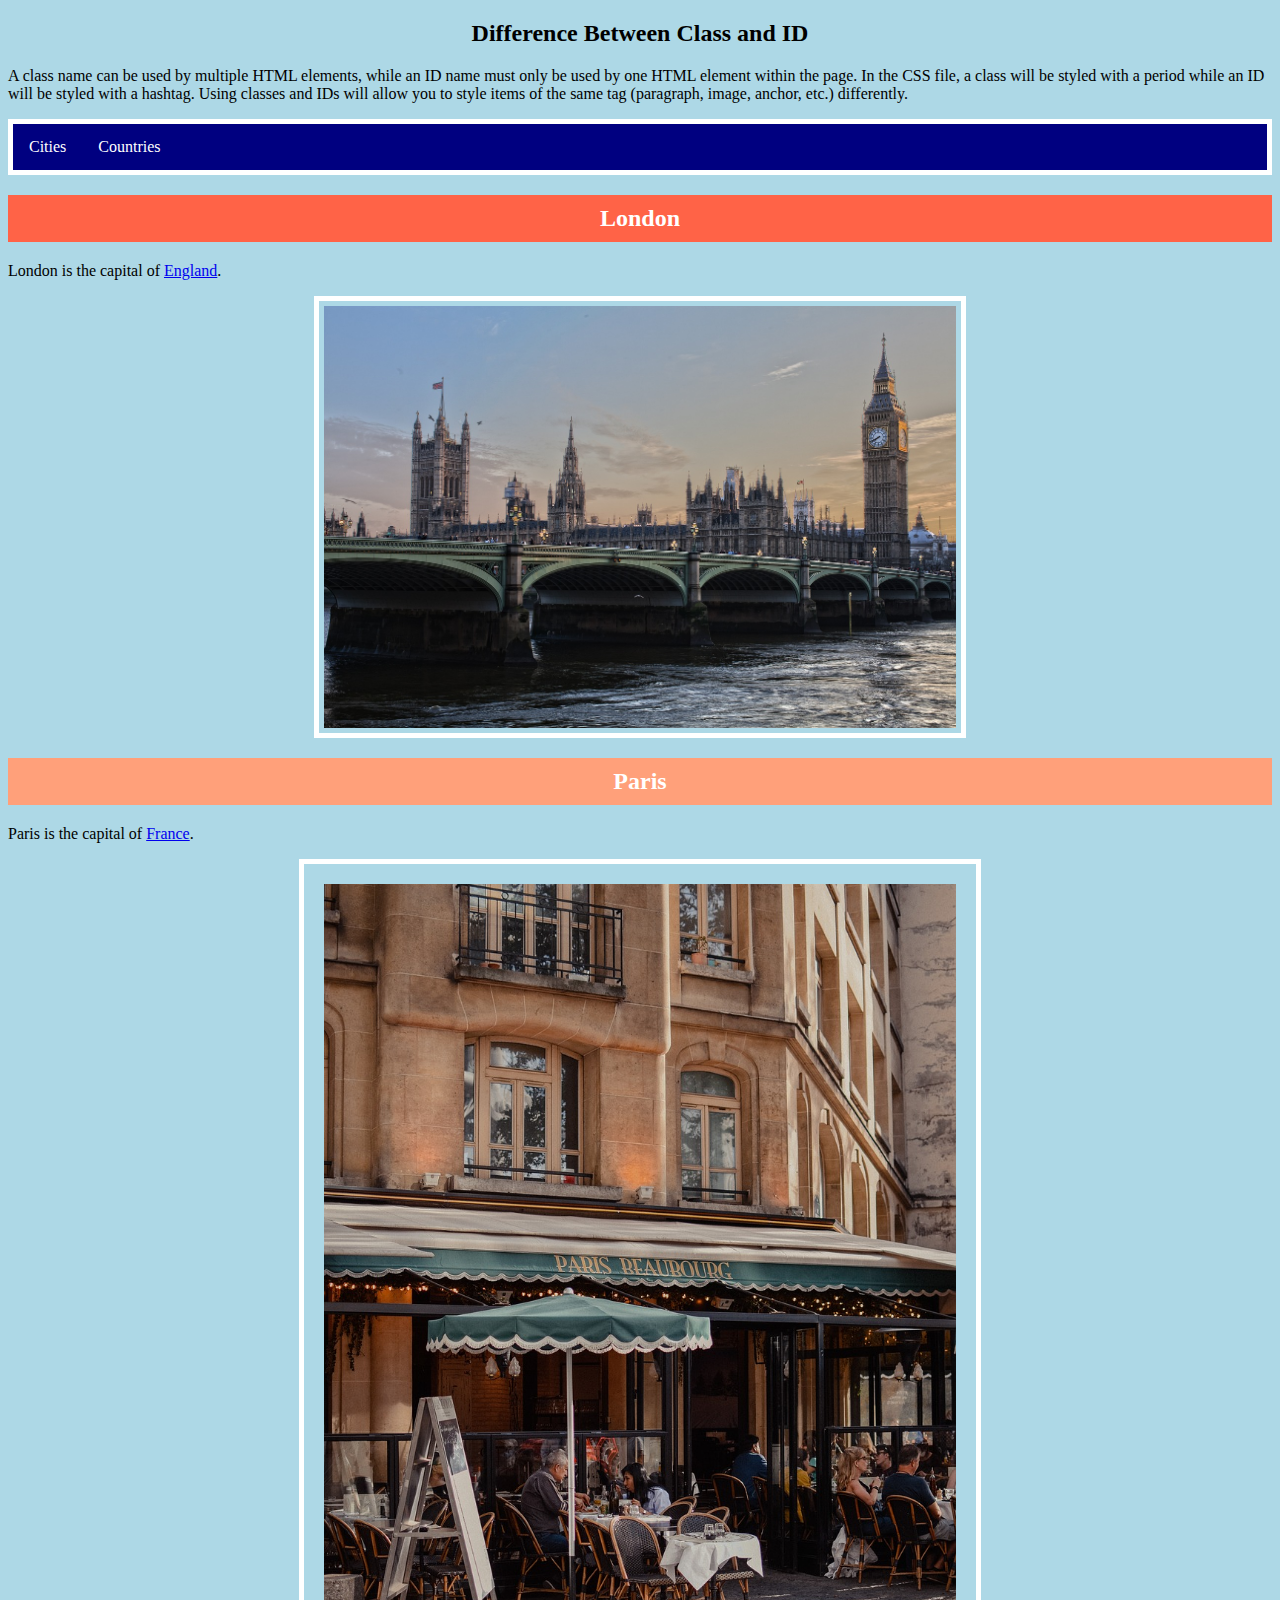
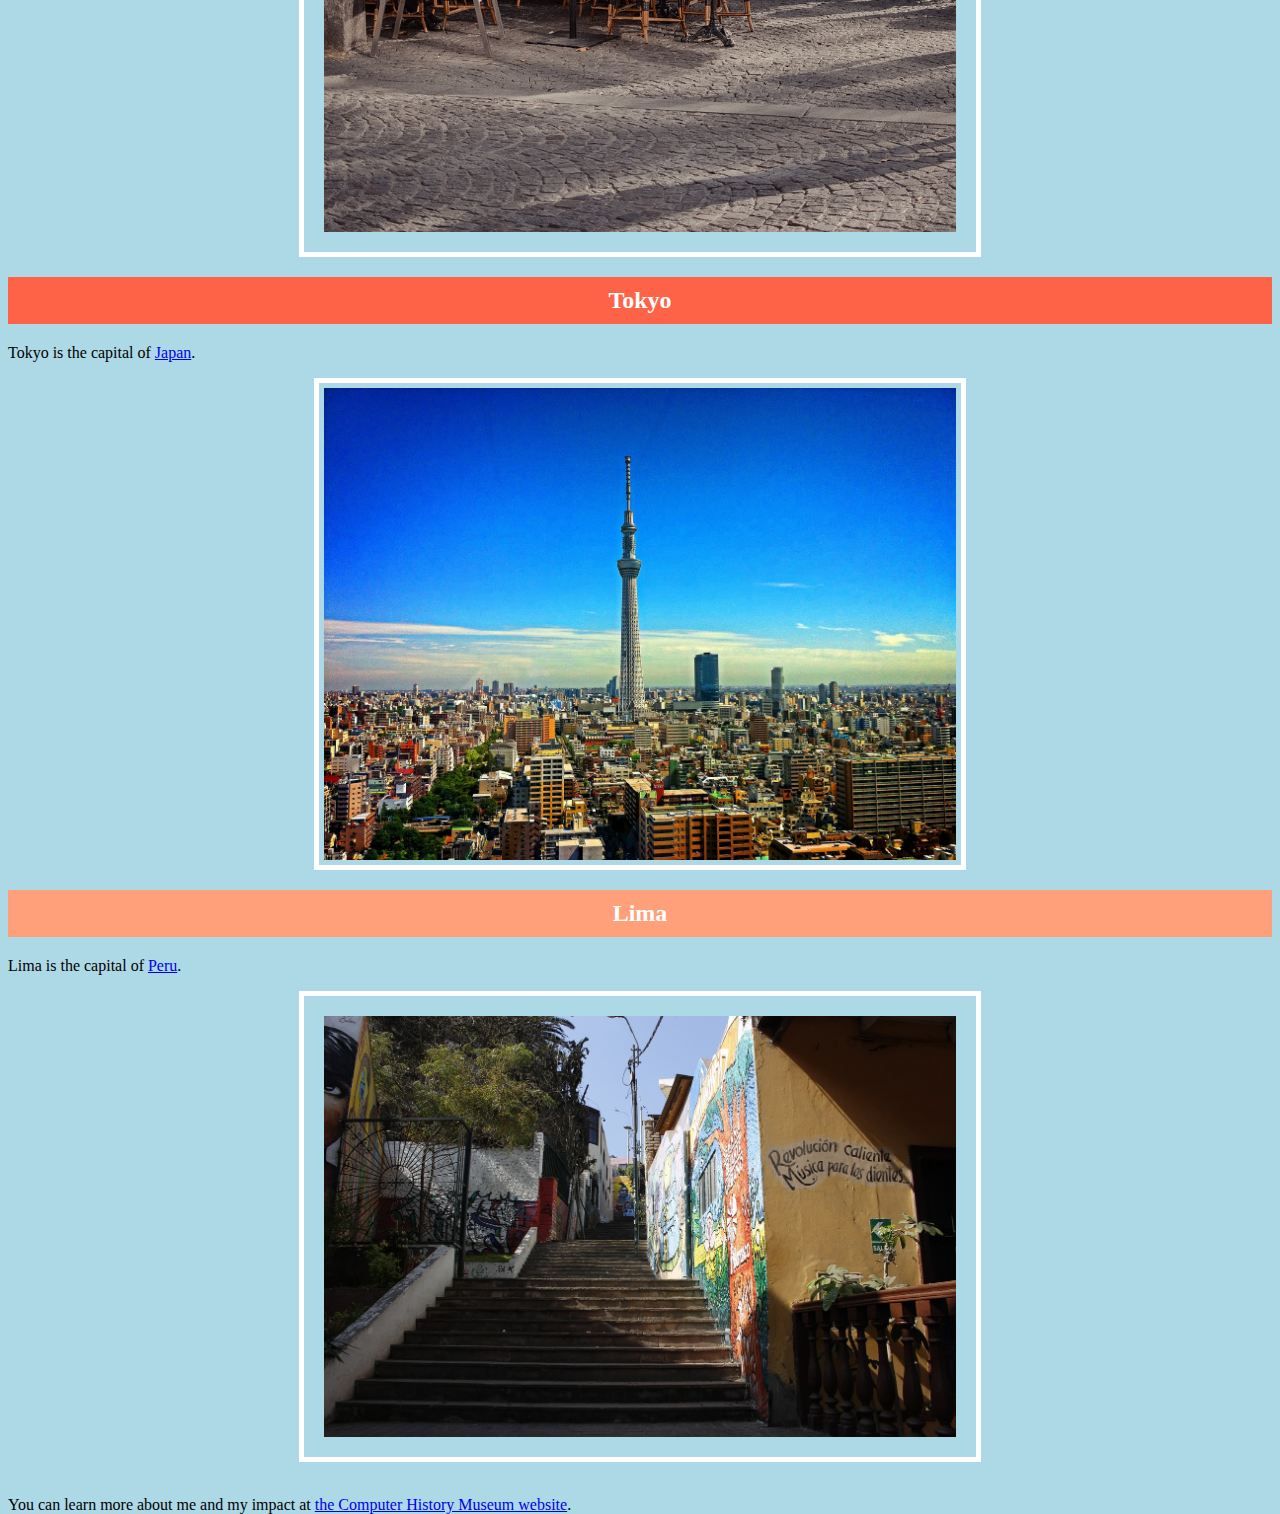
<file: index.html>
<!DOCTYPE html>
<html>

<head>
  <meta charset="utf-8">
  <meta name="viewport" content="width=device-width">
  <title>replit</title>
  <link href="style.css" rel="stylesheet" type="text/css" />
</head>


<body>

  <h2>Difference Between Class and ID</h2>
  <p>A class name can be used by multiple HTML elements, while an ID name must only be used by one HTML element within the page. In the CSS file, a class will be styled with a period while an ID will be styled with a hashtag. Using classes and IDs will allow you to style items of the same tag (paragraph, image, anchor, etc.) differently. </p>

  <nav>
    <ul>
      <li><a href="index.html">Cities</a></li>
      <li><a href="countries.html">Countries</a></li>
    </ul>
  </nav>

  <h2 class="city1">London</h2>
  <p>London is the capital of <a href=https://en.wikipedia.org/wiki/England target="blank"> England</a>.</p>
  <img class="image1" src="assets/london.jpg">

  <h2 class="city2">Paris</h2>
  <p>Paris is the capital of <a href="https://en.wikipedia.org/wiki/France" target="blank">France</a>.</p>
  <img class="image2" src="assets/paris.jpg">

  <h2 class="city1">Tokyo</h2>
  <p>Tokyo is the capital of <a href="https://en.wikipedia.org/wiki/Japan" target="blank">Japan</a>.</p>
  <img class="image1" src="assets/tokyo.jpg">

  <h2 class="city2">Lima</h2>
  <p>Lima is the capital of <a href="https://en.wikipedia.org/wiki/Peru" target="blank">Peru</a>.</p>
  <img class="image2" src="assets/lima.jpg">
  
</body>
</html>

  <br>
  <p id="website"> You can learn more about me and my impact at <a href="https://www.computerhistory.org/babbage/adalovelace/">the Computer History Museum website</a>.</p>
    
</body>
</html>
</file>
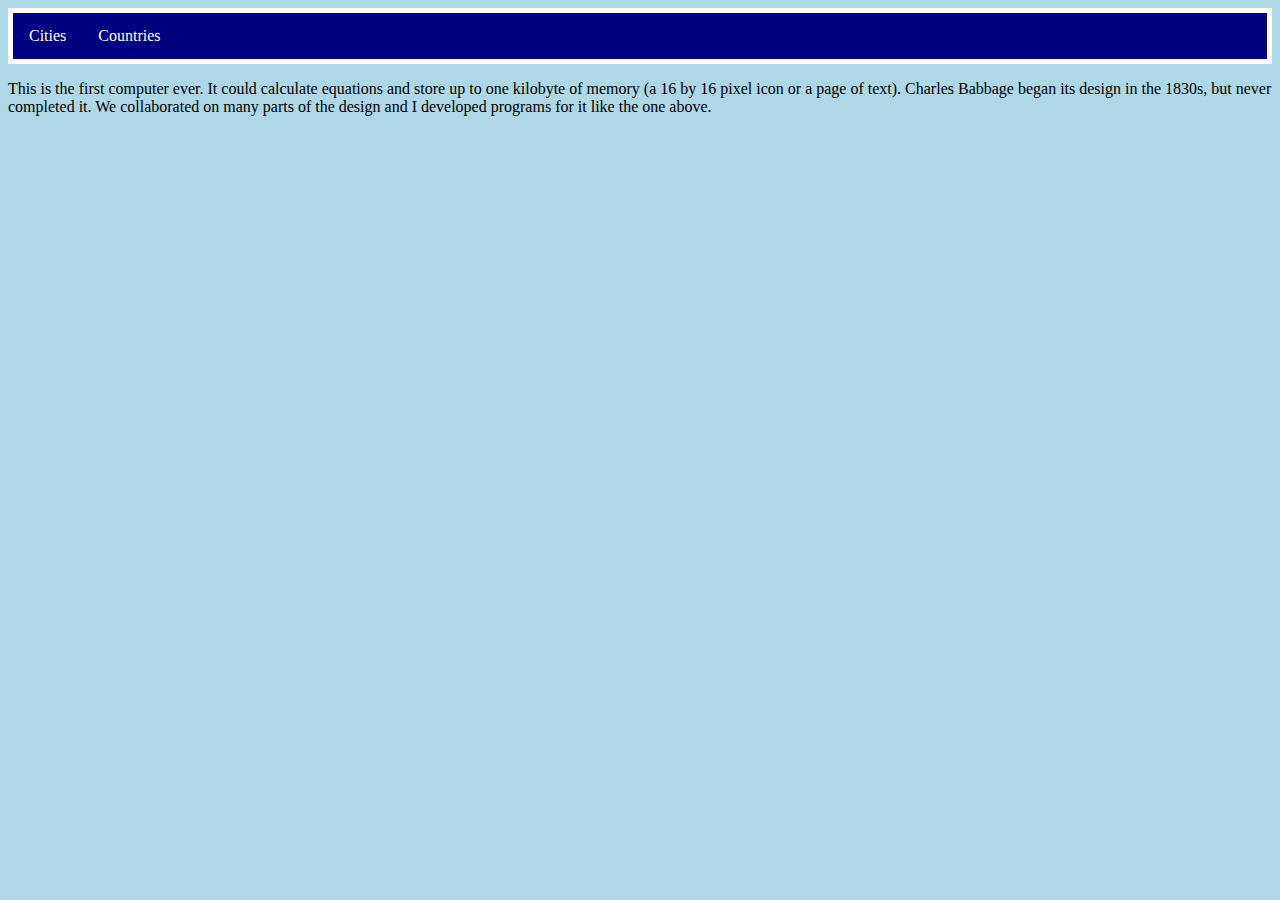
<file: countries.html>
<!DOCTYPE html>
<html>

<head>
  <meta charset="utf-8">
  <meta name="viewport" content="width=device-width">
  <title>replit</title>
  <link href="style.css" rel="stylesheet" type="text/css" />
</head>

<body>
  <nav>
    <ul>
      <li><a href="index.html">Cities</a></li>
      <li><a href="countries.html">Countries</a></li>
    </ul>
  </nav>
</body>

</html>

  <p>This is the first computer ever. It could calculate equations and store up to one kilobyte of memory (a 16 by 16 pixel icon or a page of text). Charles Babbage began its design in the 1830s, but never completed it. We collaborated on many parts of the design and I developed programs for it like the one above.</p>

</body>
</html>
</file>
<file: style.css>
html {
  height: 100%;
  width: 100%;
  background-color: lightblue;
}

h2 {
  text-align: center;
}

/* #heading will hold styling code that only pertains to items on the HTML file with the ID heading */
nav {
  background-color: white;
  color: black;
  padding: 5px;
  text-align: center;
}

ul {
  list-style-type: none;
  margin: 0;
  padding: 0;
  overflow: hidden;
  background-color: navy;
}

li {
  float: left;
}

li a {
  display: block;
  color: white;
  text-align: center;
  padding: 14px 16px;
  text-decoration: none;
}

/* .city1 will hold styling code that pertains to all items on the HTML file with the class city1, regardless of their tag */
.city1 {
  background-color: tomato;
  color: white;
  padding: 10px;
} 

/* .city2 will hold styling code that pertains to all items on the HTML file with the class city2, regardless of their tag */
.city2 {
  background-color: lightsalmon;
  color: white;
  padding: 10px;
} 

img {
  display: block;
  margin-left: auto;
  margin-right: auto;
  width: 50%;
  height: auto;
  border: solid 5px;
}

.image1 {
  border-color: white;
  padding: 5px;
}

.image2 {
  border-color: white;
  padding: 20px;
}
</file>
